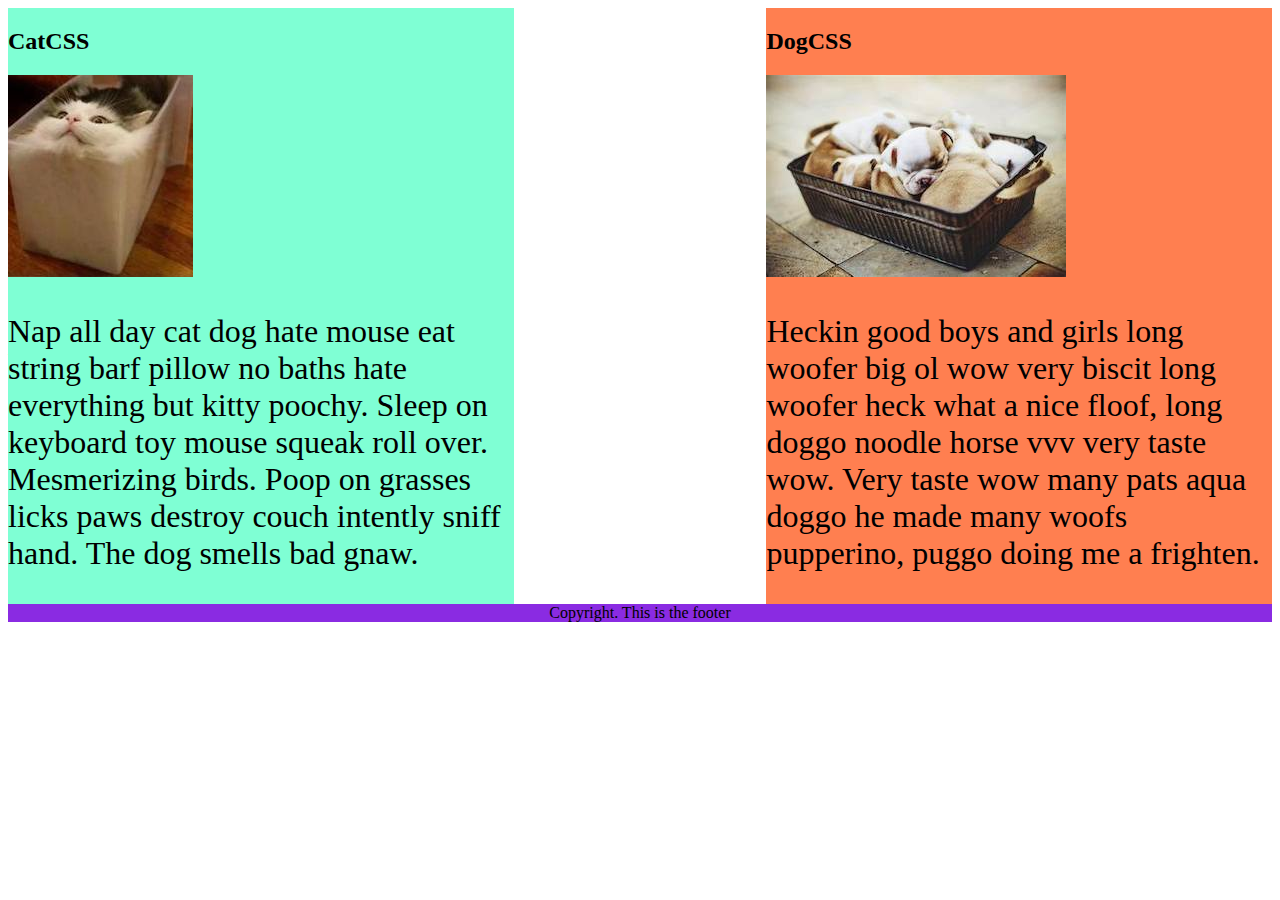
<file: 8.1 CSS Float/index.html>
<!DOCTYPE html>
<html lang="en">

<!-- TODO
1. Make both paragraph elements wrap around the image.
2. Use Float to move the cat div to the left and the dog div to the right.
3. Use clear to make the footer go below both the cat and dog div. -->

<head>
  <meta charset="UTF-8">
  <title>CSS Float</title>
  <style>
    div {
      display: inline-block;
      width: 40%;
    }

    p {
      font-size: 2em;
    }

    .cat {
      display: inline-block;
      background-color: aquamarine;
    }

    .dog {
      display: inline-block;
      background-color: coral;
      float: right;
    }

    footer {
      display: block;
      text-align: center;
      background-color: blueviolet;
    }
  </style>
</head>

<body>
  <div class="cat">
    <h2>CatCSS</h2>

    <img src="cat.jpeg" alt="cat in a box" />
    <p class="first-paragraph">Nap all day cat dog hate mouse eat string barf pillow no baths hate everything but kitty
      poochy. Sleep on keyboard
      toy
      mouse squeak roll over. Mesmerizing birds. Poop on grasses licks paws destroy couch intently sniff hand. The dog
      smells
      bad gnaw.</p>
  </div>
  <div class="dog">
    <h2>DogCSS</h2>
    <img src="dog.jpeg" alt="dogs in a box" />
    <p class="second-paragraph">Heckin good boys and girls long woofer big ol wow very biscit long woofer heck what a
      nice
      floof, long doggo noodle
      horse vvv very taste wow. Very taste wow many pats aqua doggo he made many woofs pupperino, puggo doing me a
      frighten.</p>
  </div>

  <footer>Copyright. This is the footer</footer>
</body>

</html>
</file>
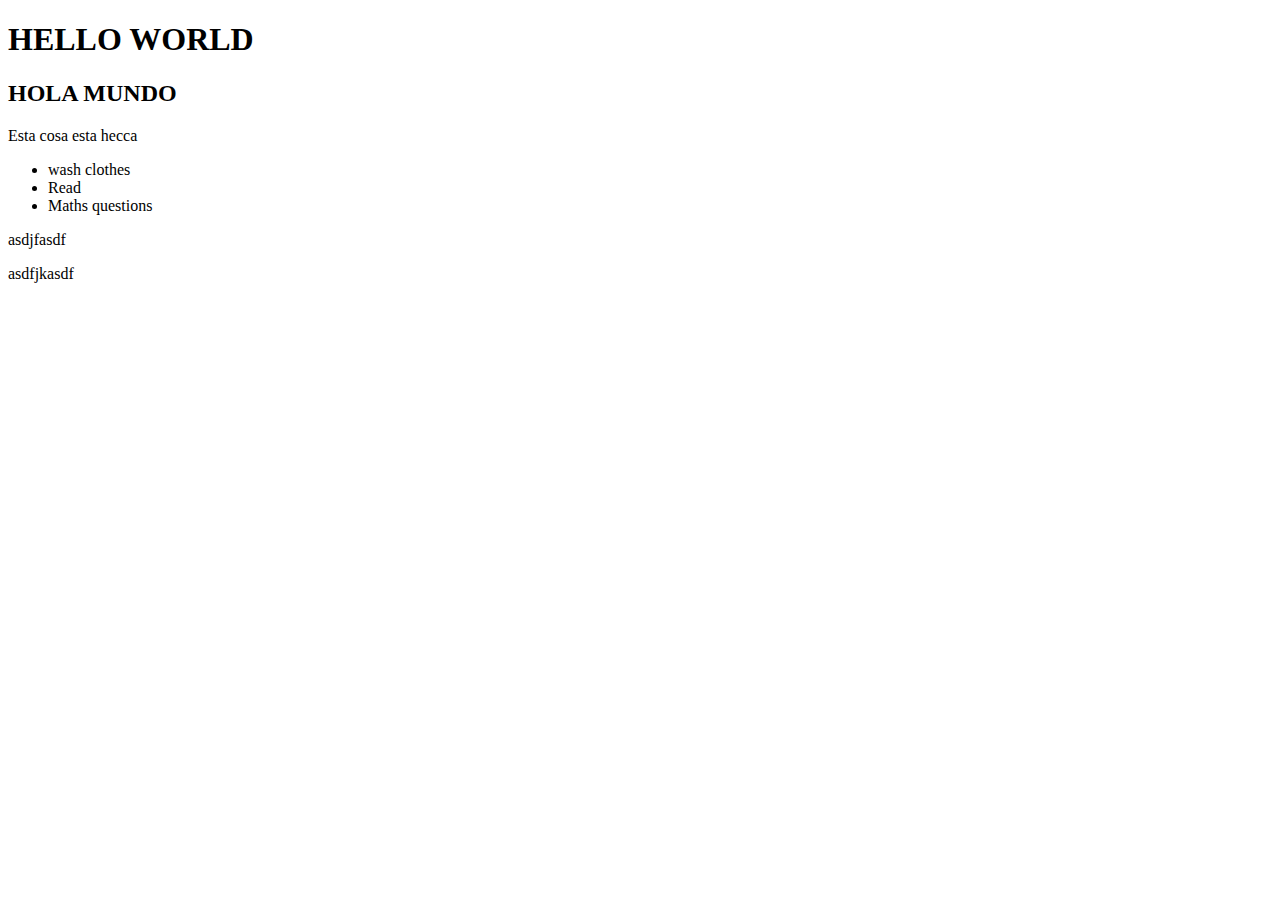
<file: grouping.html>
<!DOCTYPE html>
<html lang="en">
<head>
    <meta charset="UTF-8">
    <meta name="viewport" content="width=device-width, initial-scale=1.0">
    <title>Document</title>

</head>
<body>
    <h1 id="ad">HELLO WORLD</h1>
    <h2>HOLA MUNDO</h2>
    <div class="box">
        <p class="done"> Esta cosa esta hecca</p>
        <ul class="list">
            <li> wash clothes</li>
            <li> Read</li>
            <li> Maths questions</li>
        </ul>

        <p>asdjfasdf</p>


    </div>
    <div>
        <p>asdfjkasdf</p>

    </div>
    <script src="interval.js"></script>
</body>
</html>
</file>
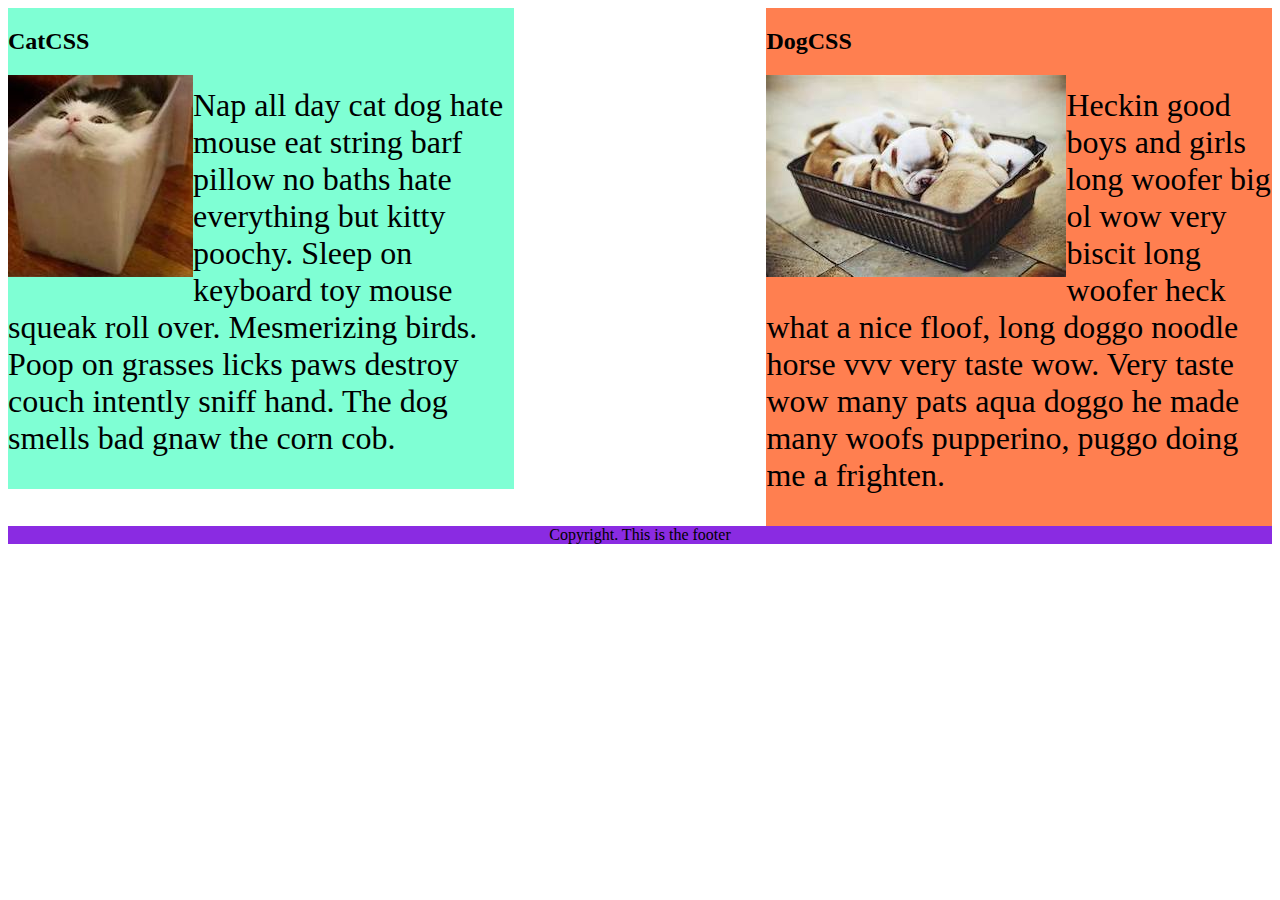
<file: 8.1 CSS Float/solution.html>
<!DOCTYPE html>
<html lang="en">

<head>
  <meta charset="UTF-8">
  <title>CSS Float</title>
  <style>
    div {
      display: inline-block;
      width: 40%;
    }

    p {
      font-size: 2em;
    }

    .cat {
      float: left;
      background-color: aquamarine;
    }

    .dog {
      float: right;
      background-color: coral;
    }

    img {
      float: left;
    }

    footer {
      clear: both;
      text-align: center;
      background-color: blueviolet;
    }
  </style>
</head>

<body>
  <div class="cat">
    <h2>CatCSS</h2>

    <img src="cat.jpeg" alt="cat in a box" />
    <p class="first-paragraph">Nap all day cat dog hate mouse eat string barf pillow no baths hate everything but kitty
      poochy. Sleep on keyboard
      toy
      mouse squeak roll over. Mesmerizing birds. Poop on grasses licks paws destroy couch intently sniff hand. The dog
      smells
      bad gnaw the corn cob.</p>
  </div>

  <div class="dog">
    <h2>DogCSS</h2>
    <img src="dog.jpeg" alt="dogs in a box" />
    <p class="second-paragraph">Heckin good boys and girls long woofer big ol wow very biscit long woofer heck what a
      nice
      floof, long doggo noodle
      horse vvv very taste wow. Very taste wow many pats aqua doggo he made many woofs pupperino, puggo doing me a
      frighten.</p>
  </div>

  <footer>Copyright. This is the footer</footer>
</body>

</html>
</file>
